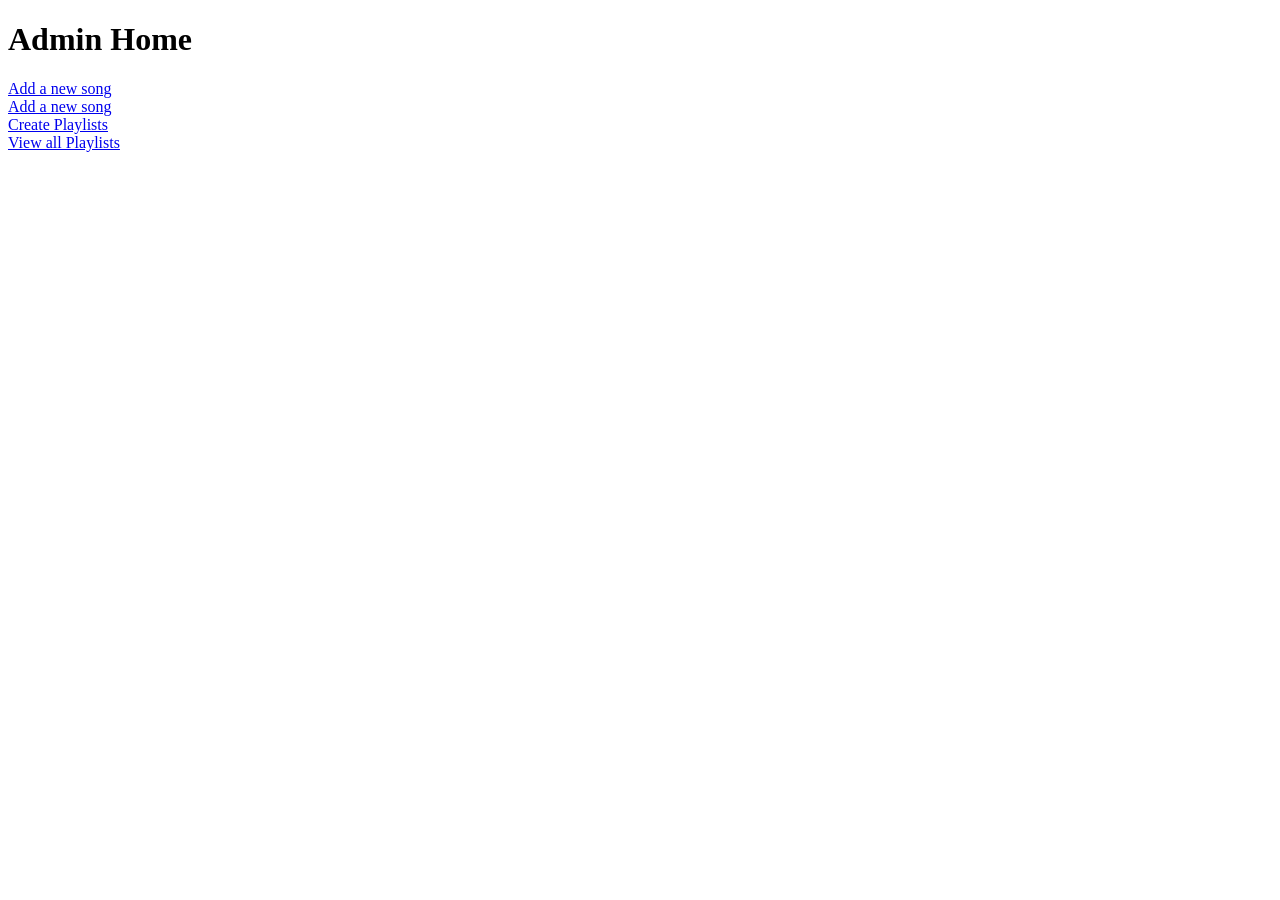
<file: src/main/resources/templates/adminHome.html>
<!DOCTYPE html>
<html>
<head>
<meta charset="UTF-8">
<title>Insert title here</title>
<link rel="stylesheet" th:href="@{/css/style.css}">
</head>
<body>
<h1>Admin Home</h1>
<a href="newSong">Add a new song</a>
<br />
<a href="viewSongs">Add a new song</a>
<br />
<a href="createPlaylist">Create Playlists</a>
<br />
<a href="viewPlaylists">View all Playlists</a>
<br />

</body>
</html>
</file>
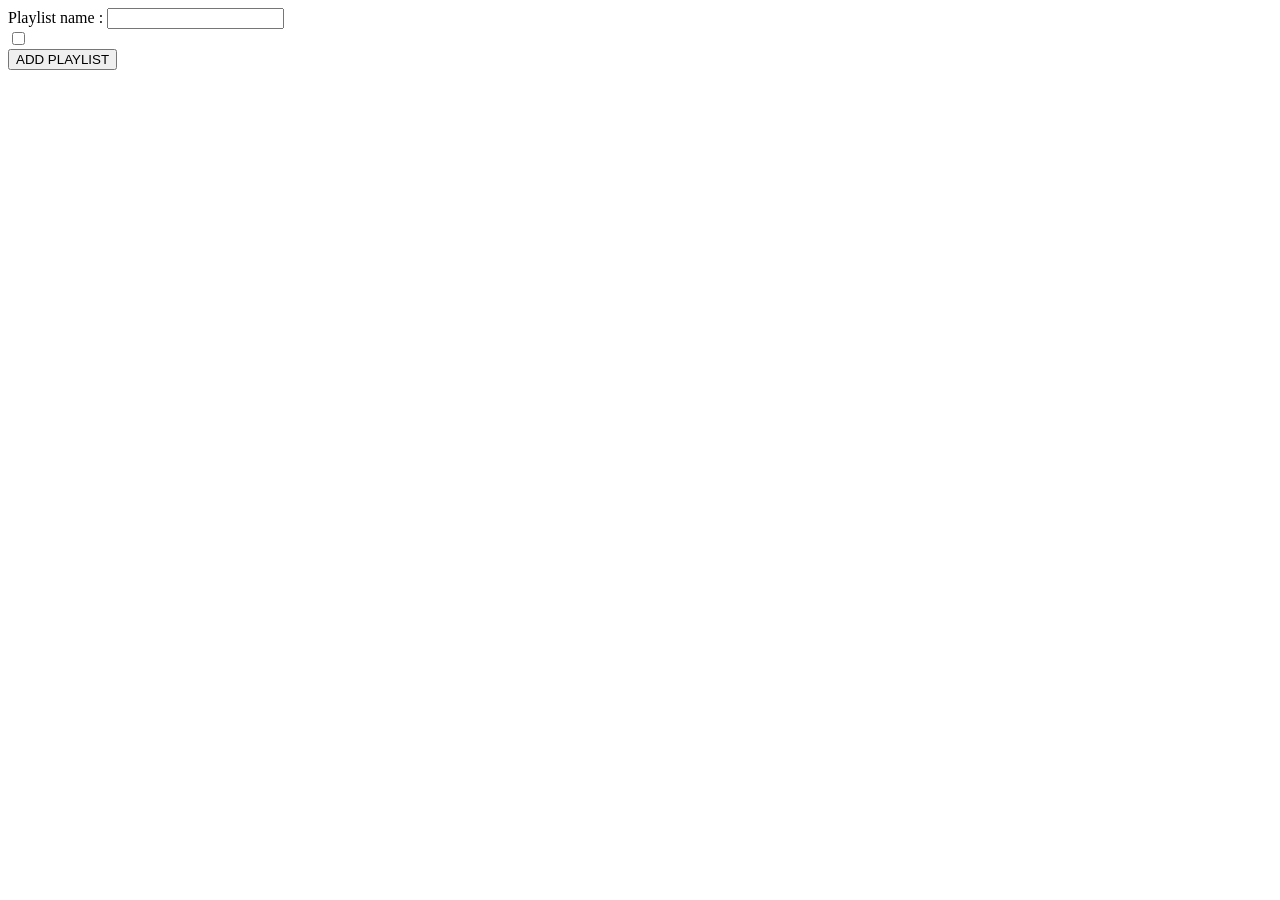
<file: src/main/resources/templates/createPlaylist.html>
<!DOCTYPE html>
<html>
<head>
<meta charset="UTF-8">
<title>Insert title here</title>
</head>
<body>
<form action="addPlaylist" method="post">
<label> Playlist name : </label>
<input type="text" name="name"/>
<br  />
<div th:each="song:${songs}">
<input type="checkbox" th:name="songs" th:value="${song.id}"/> 
<label th:text="${song.name}"></label>
</div>
<input type="submit" value="ADD PLAYLIST">
</form>
</body>
</html>
</file>
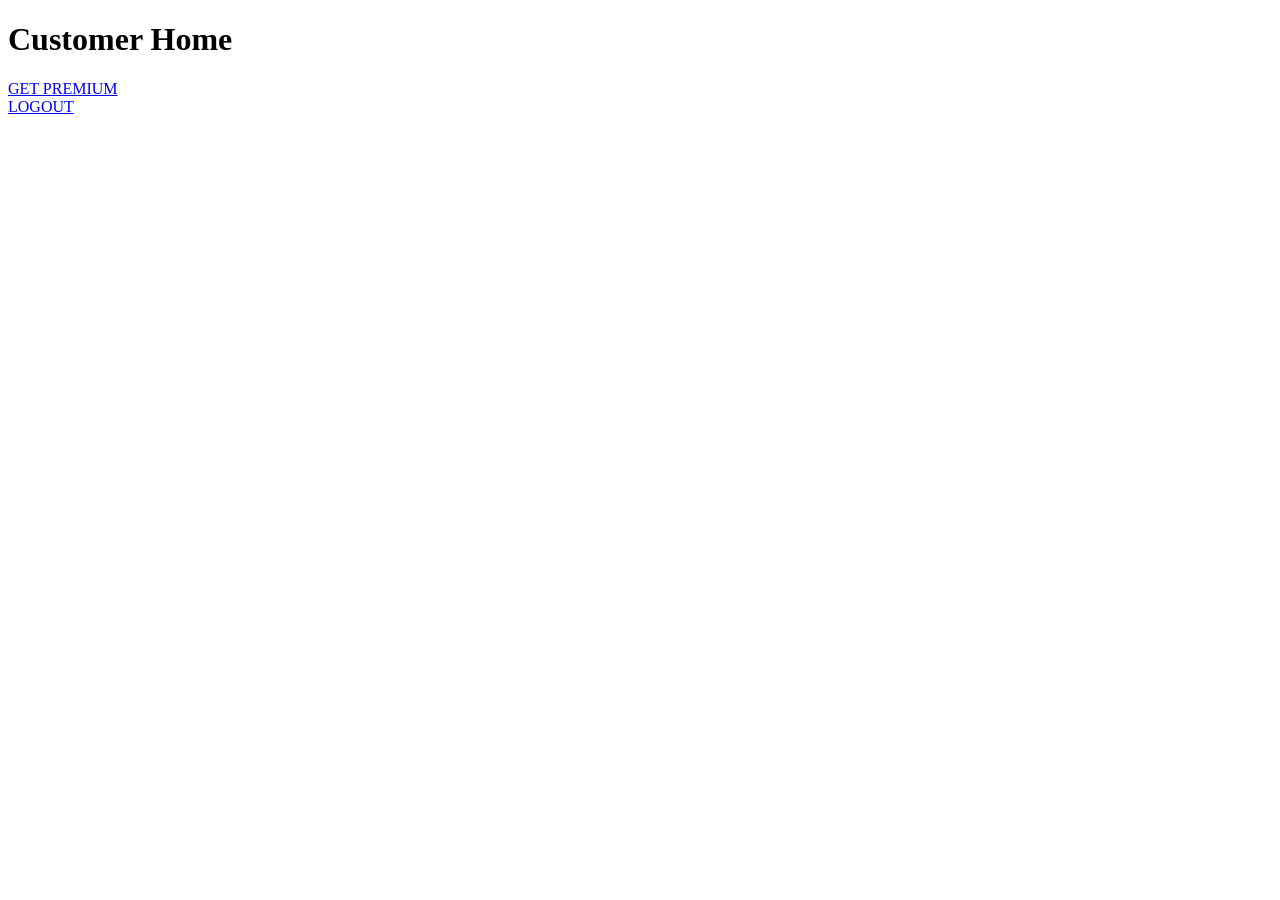
<file: src/main/resources/templates/customerHome.html>
<!DOCTYPE html>
<html>
<head>
<meta charset="UTF-8">
<title>Insert title here</title>
<link rel="stylesheet" th:href="@{/css/style.css}">
</head>
<body>
<h1>Customer Home </h1>
	<a href="pay">GET PREMIUM</a>
	<br>
	<a href="logout">LOGOUT</a>
</body>
</html>
</file>
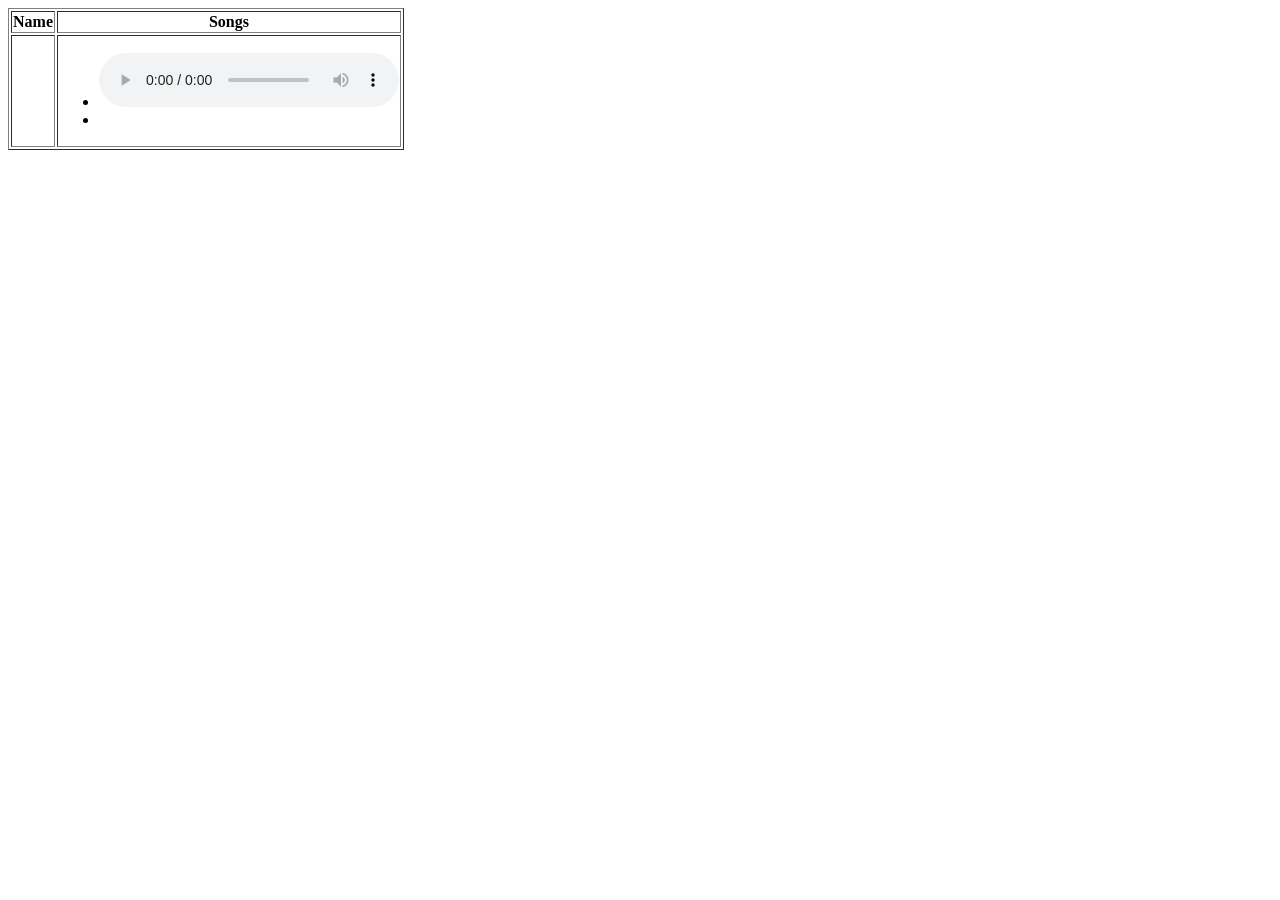
<file: src/main/resources/templates/displayPlaylists.html>
<!DOCTYPE html>
<html>
<head>
<meta charset="UTF-8">
<title>Insert title here</title>
<link rel="stylesheet" th:href="@{/css/style.css}">
<style type="text/css">
iframe{
height:200px;
width:700px;
}
</style>
</head>
<body>
	<table border>
		<thead>
			<tr>
				<th>Name</th>
				<th>Songs</th>
				
			</tr>
		</thead>
		
		<tbody>
		<tr th: each="plist:${allPlaylists}">
		<td th:text="${plist.name}"></td>
		<td >
		<ul>
		<li th:each="song:${plist.songs}">
		<span th:text="${song.name"></span>
		<audio controls>
		<source th:src="${song.link}" type="audio/mpeg">
		</audio>
		<li>
		</ul>
		
		
		
		</td>
				</tr>
</tbody>
	</table>
</body>
</html>
</file>
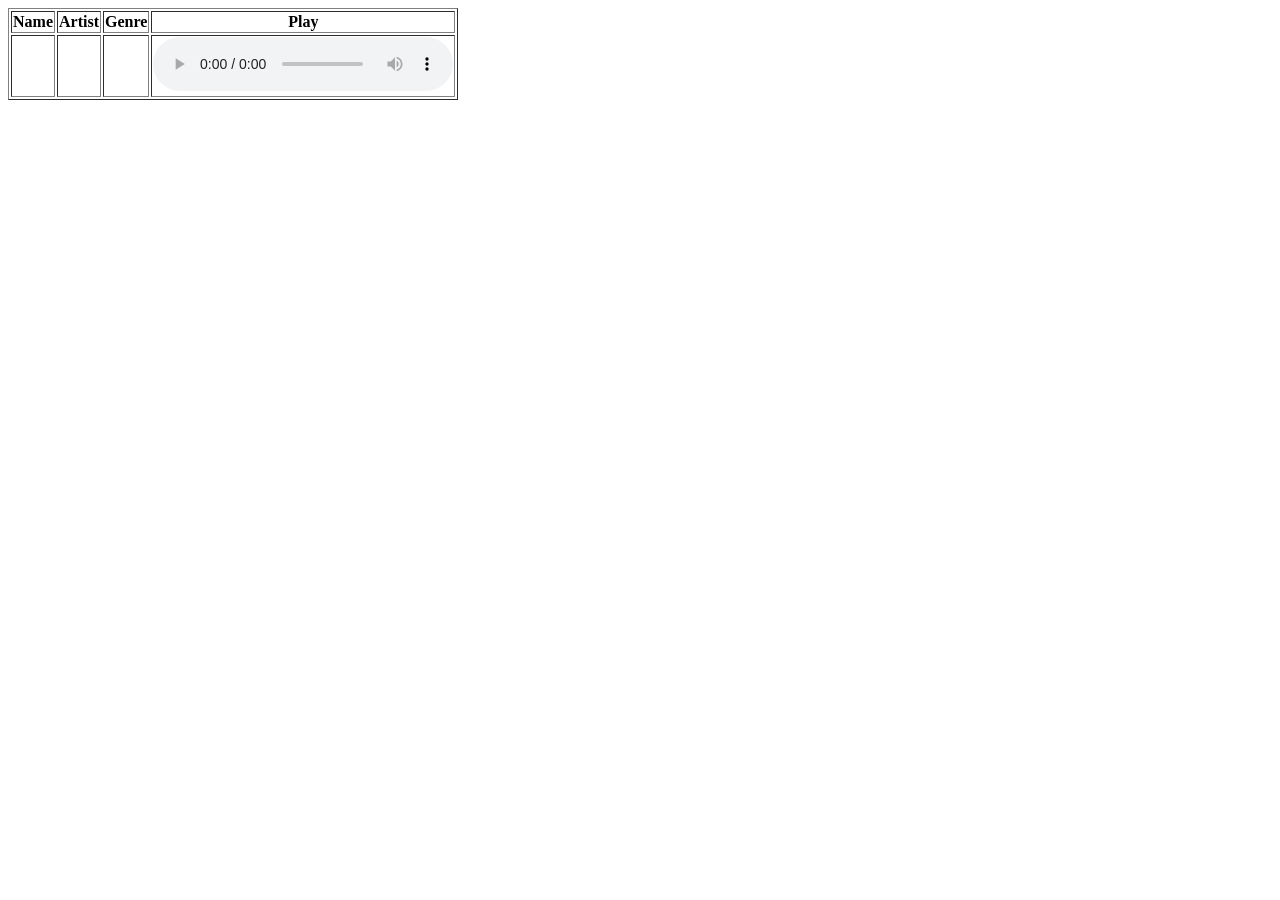
<file: src/main/resources/templates/displaySongs.html>
<!DOCTYPE html>
<html>
<head>
<meta charset="UTF-8">
<title>Insert title here</title>
<style type="text/css">
iframe{
height:100px;
width:300px;
}
</style>
</head>
<body>
	<table border>
		<thead>
			<tr>
				<th>Name</th>
				<th>Artist</th>
				<th>Genre</th>
				<th>Play</th>
			</tr>
		</thead>
		
		<tbody>
		<tr th: each="song:${songs}">
		<td th:text="${song.name}"></td>
		<td th:text="${song.artist}"></td>
		<td th:text="${song.genre}"></td>
		<td>
		<audio controls>
		<source th:src="${song.link}" type="audio/mpeg">
		</audio>
		</td>
		</tr>
</tbody>
	</table>
</body>
</html>
</file>
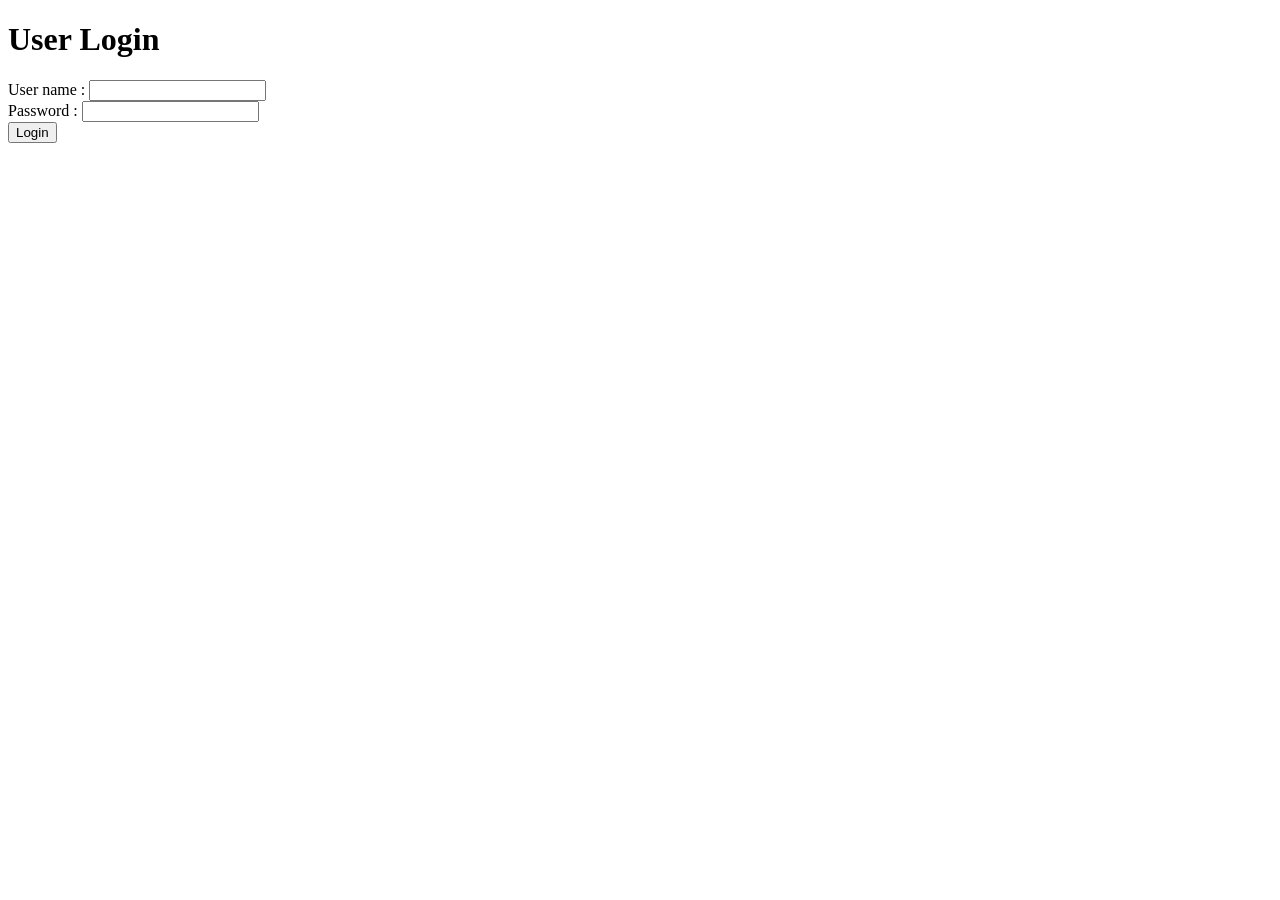
<file: src/main/resources/templates/login.html>
<!DOCTYPE html>
<html>
<head>
<meta charset="UTF-8">
<title>Insert title here</title>
</head>
<body>
<h1>User Login</h1>
<form action="register" method ="post">
<label> User name : </label>
<input type="text" name="username"/>
<br>

<label> Password : </label>
<input type="password" name="password"/>
<br>
<input type="submit" value="Login"/>

</form>
</body>
</html>
</file>
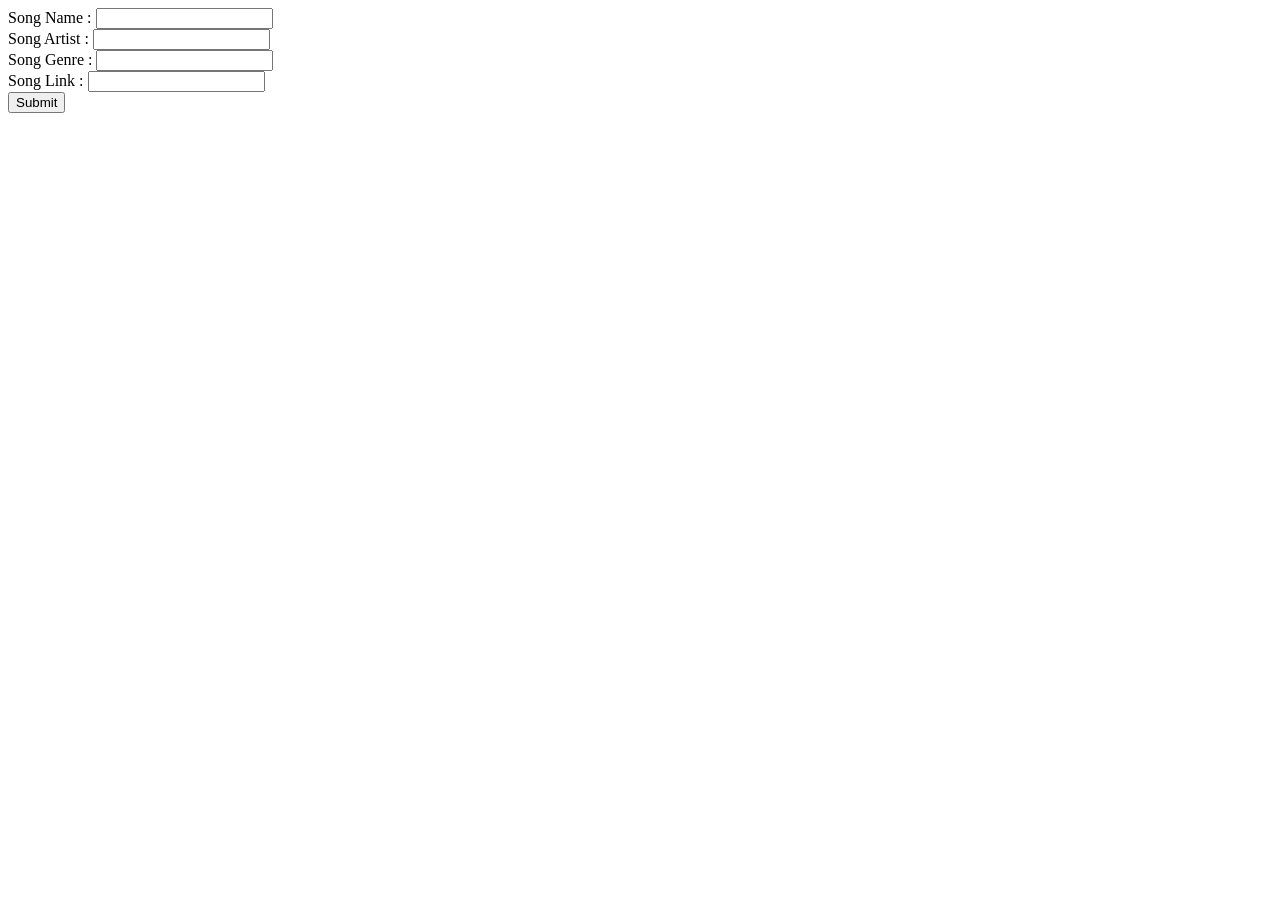
<file: src/main/resources/templates/newSong.html>
<!DOCTYPE html>
<html>
<head>
<meta charset="UTF-8">
<title>Insert title here</title>
</head>
<body>
<form action="addSong" method="post">
<label>Song Name : </label>
<input type="text" name="name"/>
<br />
<label>Song Artist : </label>
<input type="text" name="artist"/>
<br />
<label>Song Genre : </label>
<input type="text" name="genre" />
<br />
<label>Song Link : </label>
<input type="text" name="link"/>
<br />

<input type="submit" name="ADD SONG"/>
<br />




</form>
</body>
</html>
</file>
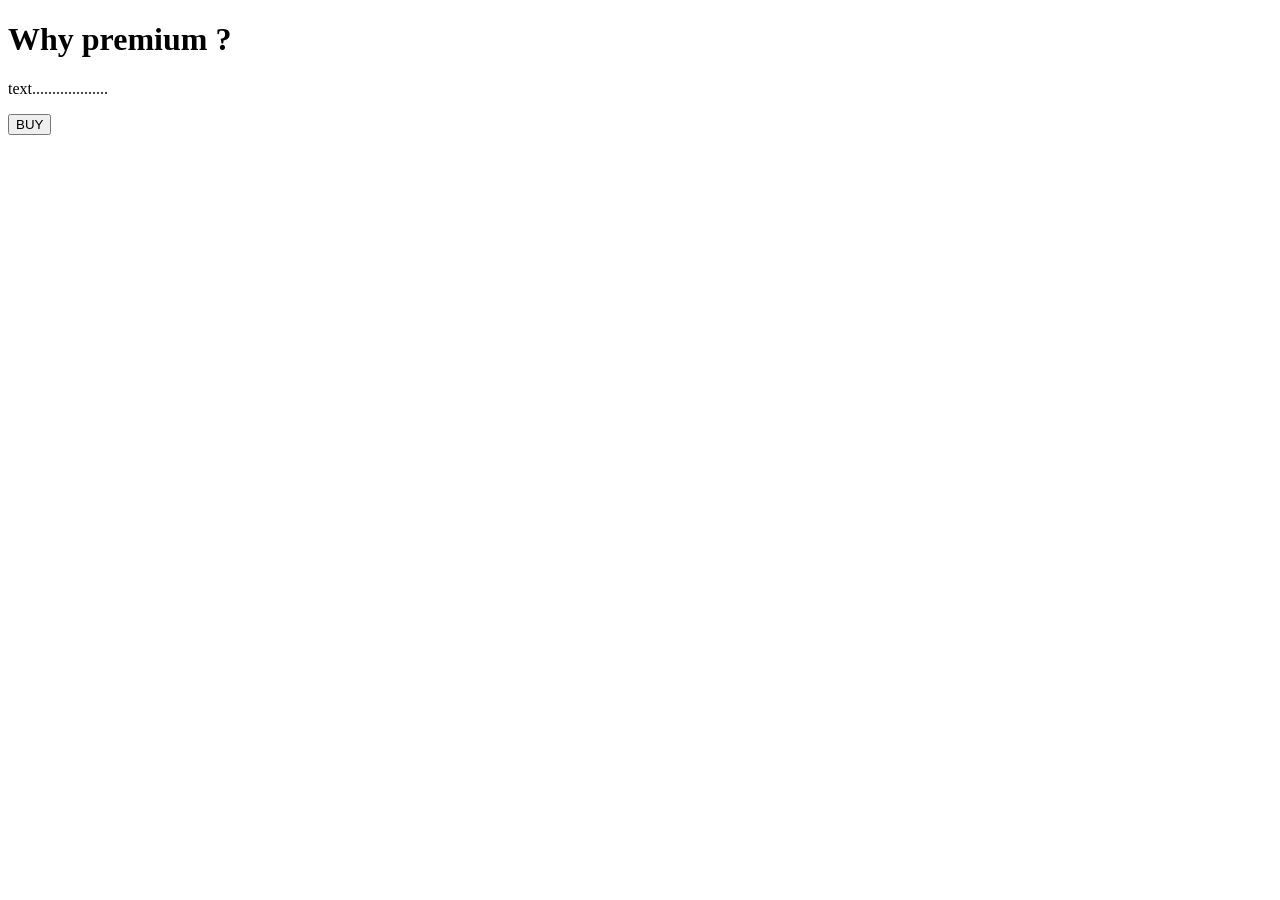
<file: src/main/resources/templates/pay.html>
<!DOCTYPE html>
<html xmlns:th="https://www.thymeleaf.org">
<head>
<meta charset="ISO-8859-1">
	
	<title>Payment</title>
	<script src="https://checkout.razorpay.com/v1/checkout.js"></script>
	<script src="https://code.jquery.com/jquery-3.5.1.min.js"></script>

</head>
<body>
<div>

		<h1>Why premium ? </h1>
		<p>text...................</p>
		
    	<form id="payment-form">
	        <button type="submit" class="buy-button" >BUY</button>
	    </form>
   
</div>

<script>
$(document).ready(function() {
    $(".buy-button").click(function(e) {
        e.preventDefault();
        var form = $(this).closest('form');
        
        
        createOrder();
    });
});

function createOrder() {
	
    $.post("/createOrder")
        .done(function(order) {
            order = JSON.parse(order);
            var options = {
                "key": "rzp_test_QydBx8Co2aJBP5",
                "amount": order.amount_due.toString(),
                "currency": "INR",
                "name": "Tune Hub",
                "description": "Test Transaction",
                "order_id": order.id,
                "handler": function (response) {
                    verifyPayment(response.razorpay_order_id, response.razorpay_payment_id, response.razorpay_signature);
                },
                "prefill": {
                    "name": "Your Name",
                    "email": "test@example.com",
                    "contact": "9999999999"
                },
                "notes": {
                    "address": "Your Address"
                },
                "theme": {
                    "color": "#F37254"
                }
            };
            var rzp1 = new Razorpay(options);
            rzp1.open();
        })
        .fail(function(error) {
            console.error("Error:", error);
        });
}

function verifyPayment(orderId, paymentId, signature) {
     $.post("/verify", { orderId: orderId, paymentId: paymentId, signature: signature })
         .done(function(isValid) {
             if (isValid) {
                 alert("Payment successful");
                 window.location.href = 'payment-success';
             } else {
                 alert("Payment failed");
                 window.location.href = 'payment-failure';
             }
         })
         .fail(function(error) {
             console.error("Error:", error);
         });
}
</script>
</body>
</file>
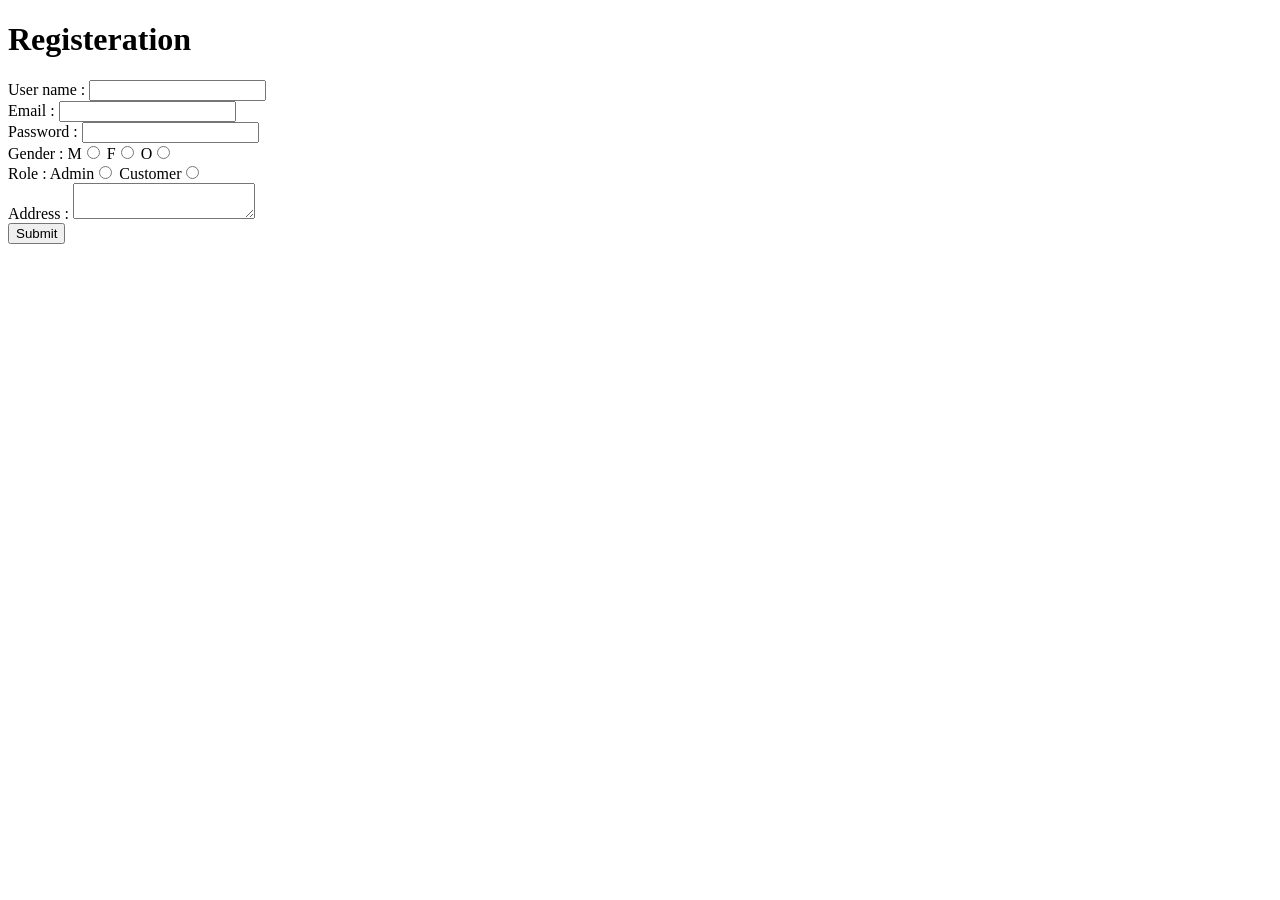
<file: src/main/resources/templates/register.html>
<!DOCTYPE html>
<html>
<head>
<meta charset="UTF-8">
<title>Insert title here</title>
</head>
<body>
<h1>Registeration</h1>
<form action="register" method ="post">
<label> User name : </label>
<input type="text" name="username"/>
<br>
<label> Email : </label>
<input type="email" name="email"/>
<br>
<label> Password : </label>
<input type="password" name="password"/>
<br>
<label>Gender : </label>
M<input type="radio" name="gender" value="male"/>
F<input type="radio" name="gender" value="female"/>
O<input type="radio" name="gender" value="others"/>
<br>
<label>Role :</label>
Admin<input type="radio" name="role" value="admin"/>
Customer<input type="radio" name="role" value="customer"/>
<br>
<label>Address : </label>
<textarea name="address"></textarea>
<br>
<input type="submit"/>
</body>
</html>
</file>
